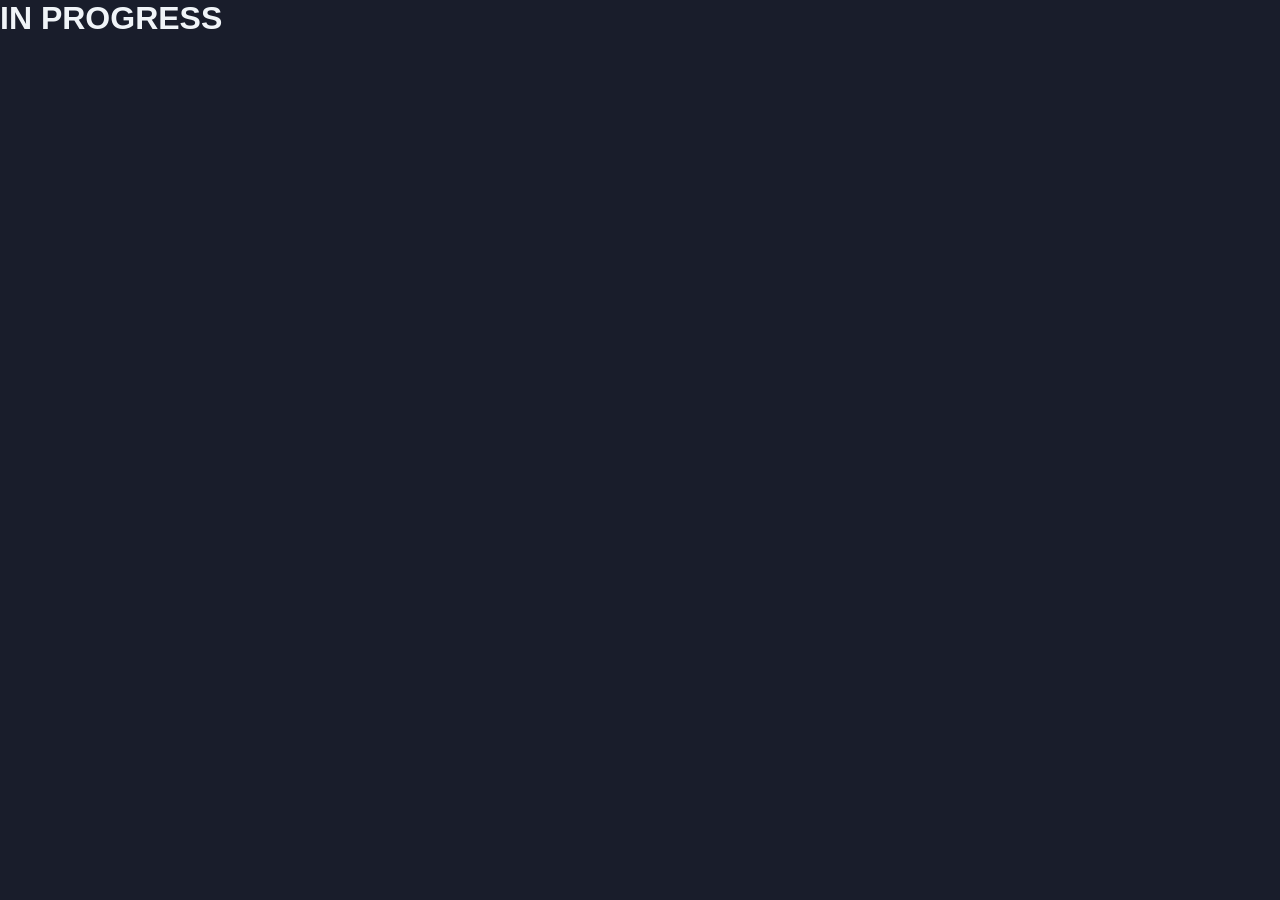
<file: mywork.html>
<!DOCTYPE html>
<html lang="en">
<head>
    <meta charset="UTF-8">
    <meta name="viewport" content="width=device-width, initial-scale=1.0">
    <title>my_work</title>
    <link rel="stylesheet" href="style.css">
</head>
<body>
    <h1>IN PROGRESS</h1> 


  
    
  </div>

  <div class="gears" id="two-gears">
    
    <div class="gears-container">
      <div class="gear-rotate"></div>
      <div class="gear-rotate-left"></div>
    </div>
    
  </div>
  
</div>
</body>
</html>
</file>
<file: style.css>
/* ─── RESET & VARIABLES ─────────────────────────────── */
*, *::before, *::after { margin: 0; padding: 0; box-sizing: border-box; list-style: none; }

:root {
  --primary:   #191d2b;
  --accent:    #27AE60;
  --accent2:   #1e8449;
  --white:     #f0f4f8;
  --black:     #000;
  --g1: #f8f8f8;
  --g2: #b2becd;
  --g3: #6c7983;
  --g4: #454e56;
  --g5: #2a2e35;
  --g6: #12181b;
  --radius: 14px;
  --shadow: 0 4px 24px rgba(0,0,0,.35);
  --transition: all .4s cubic-bezier(.4,0,.2,1);
}

.light-mode {
  --primary:   #9bbfd8;
  --accent:    #1a7a40;
  --accent2:   #1a7a40;
  --white:     #0d1b2a;
  --g1: #0d1b2a;
  --g2: #0e3459;
  --g3: #1a4f72;
  --g4: #c9d8e8;
  --g5: #a8bfd0;
  --g6: #e8f0f7;
  --shadow: 0 4px 24px rgba(0,0,0,.15);
}

/* ─── BASE ──────────────────────────────────────────── */
html { scroll-behavior: smooth; }

body {
  font-family: 'Poppins', sans-serif;
  background-color: var(--primary);
  color: var(--white);
  transition: var(--transition);
  overflow-x: hidden;
}

a { display: inline-block; text-decoration: none; color: inherit; }

/* ─── PAGE WRAPPER ───────────────────────────────────── */
.main-content {
  position: relative;
  min-height: 100vh;
  overflow: hidden;
}

/* ─── SECTIONS (page-flip system) ───────────────────── */
.section {
  position: fixed;
  inset: 0;
  min-height: 100vh;
  width: 100%;
  padding: 4rem 6rem 6rem;
  background-color: var(--primary);
  transition: none;
  display: none;
  overflow-y: auto;
  overflow-x: hidden;
  z-index: 1;
}

.section.active {
  display: block;
  animation: fadeSlideIn .18s cubic-bezier(.4,0,.2,1) forwards;
  z-index: 2;
}

@keyframes fadeSlideIn {
  from { opacity: 0; transform: translateY(10px); }
  to   { opacity: 1; transform: translateY(0);    }
}

/* ─── HEADER / HERO ─────────────────────────────────── */
.header { display: flex; align-items: center; min-height: 100vh; padding: 0; }

.header-content {
  display: grid;
  grid-template-columns: 1fr 1fr;
  min-height: 100vh;
  width: 100%;
}

.left-header {
  position: relative;
  display: flex;
  align-items: center;
  justify-content: center;
  isolation: isolate;
}

.h-shape {
  position: absolute;
  inset: 0;
  background-color: var(--accent);
  clip-path: polygon(0 0, 52% 0, 78% 100%, 0 100%);
  z-index: 0;
  transition: var(--transition);
  pointer-events: none;
}

.left-header .image {
  position: relative;
  z-index: 1;
  width: 65%;
  max-width: 380px;
  aspect-ratio: 3/4;
  border-radius: var(--radius);
  overflow: hidden;
  box-shadow: var(--shadow);
  margin-left: 3rem;
}

.left-header .image img {
  width: 100%;
  height: 100%;
  object-fit: cover;
  filter: grayscale(80%);
  transition: filter .6s ease;
}

.left-header .image:hover img { filter: grayscale(0%); }

.right-header {
  display: flex;
  flex-direction: column;
  justify-content: center;
  padding: 4rem 4rem 4rem 3rem;
  gap: 1.5rem;
}

.right-header .name {
  font-size: clamp(2rem, 3.5vw, 3.2rem);
  font-weight: 800;
  line-height: 1.2;
}

.right-header .name span { color: var(--accent); }

.right-header p {
  line-height: 1.85;
  color: var(--g2);
  max-width: 480px;
  font-size: .95rem;
}

/* ─── MAIN TITLE ────────────────────────────────────── */
.main-title {
  text-align: center;
  margin-bottom: 3rem;
}

.main-title h2 {
  position: relative;
  display: inline-block;
  font-size: clamp(2rem, 4vw, 3.5rem);
  font-weight: 800;
  text-transform: uppercase;
  letter-spacing: 5px;
}

.main-title h2 span { color: var(--accent); }

.main-title h2 .bg-text {
  position: absolute;
  top: 50%;
  left: 50%;
  transform: translate(-50%, -50%);
  font-size: clamp(3rem, 7vw, 6rem);
  font-weight: 900;
  color: var(--g5);
  z-index: -1;
  white-space: nowrap;
  pointer-events: none;
  transition: var(--transition);
}

/* ─── BUTTON ────────────────────────────────────────── */
.btn-con { display: flex; }

.main-btn {
  display: inline-flex;
  align-items: center;
  border-radius: 40px;
  border: 1.5px solid var(--accent);
  font-weight: 600;
  font-size: .9rem;
  overflow: hidden;
  position: relative;
  transition: var(--transition);
  cursor: pointer;
}

.main-btn .btn-text { padding: 0 1.8rem; }

.main-btn .btn-icon {
  background-color: var(--accent);
  padding: .85rem 1rem;
  border-radius: 50%;
  display: flex;
  align-items: center;
  justify-content: center;
  transition: var(--transition);
}

.main-btn::before {
  content: '';
  position: absolute;
  top: 0; right: 0;
  width: 0; height: 100%;
  background-color: var(--accent);
  transition: var(--transition);
  z-index: -1;
}

.main-btn:hover::before { width: 100%; }
.main-btn:hover { color: var(--primary); }

/* ─── ABOUT ─────────────────────────────────────────── */
.about { padding-top: 5rem; }

.about-container {
  display: grid;
  grid-template-columns: 1fr 1fr;
  gap: 3rem;
  margin-bottom: 3rem;
}

.left-about h4 {
  font-size: 1.6rem;
  text-transform: uppercase;
  margin-bottom: 1rem;
  font-weight: 700;
}

.left-about p {
  line-height: 1.9;
  color: var(--g2);
  margin-bottom: 1.5rem;
  font-size: .95rem;
}

.right-about {
  display: grid;
  grid-template-columns: repeat(3, 1fr);
  gap: 1rem;
}

.about-item {
  border: 1px solid var(--g5);
  border-radius: var(--radius);
  transition: var(--transition);
  box-shadow: 0 2px 12px rgba(0,0,0,.1);
  cursor: default;
}

.about-item:hover {
  transform: translateY(-6px);
  border-color: var(--accent);
  box-shadow: 0 6px 24px rgba(39,174,96,.2);
}

.abt-text { padding: 1.5rem 1.2rem; }

.abt-text .large-text {
  font-size: 2.5rem;
  font-weight: 800;
  color: var(--accent);
  font-family: 'Space Mono', monospace;
}

.abt-text .small-text {
  font-size: .75rem;
  text-transform: uppercase;
  color: var(--g2);
  letter-spacing: 1.5px;
  padding-left: 2rem;
  position: relative;
  margin-top: .3rem;
}

.abt-text .small-text::before {
  content: '';
  position: absolute;
  left: 0; top: 8px;
  width: 1.5rem; height: 2px;
  background: var(--g5);
}

/* ─── SKILLS ────────────────────────────────────────── */
.about-stats { margin-bottom: 3rem; }

.stat-title {
  font-size: 1.2rem;
  text-transform: uppercase;
  text-align: center;
  padding: 2.5rem 0 2rem;
  position: relative;
  letter-spacing: 2px;
  font-weight: 600;
}

.stat-title::before {
  content: '';
  position: absolute;
  top: 0; left: 50%;
  transform: translateX(-50%);
  width: 60px; height: 2px;
  background: var(--accent);
}

.skills-grid {
  display: grid;
  grid-template-columns: repeat(2, 1fr);
  gap: 1.5rem 3rem;
}

.progress-bar { display: flex; flex-direction: column; gap: .4rem; }

.prog-title {
  text-transform: uppercase;
  font-weight: 600;
  font-size: .85rem;
  letter-spacing: 1px;
}

.progress-con {
  display: flex;
  align-items: center;
  gap: 1rem;
}

.prog-text {
  font-size: .8rem;
  color: var(--g2);
  min-width: 38px;
  font-family: 'Space Mono', monospace;
}

.progress {
  flex: 1;
  height: 6px;
  background: var(--g5);
  border-radius: 99px;
  overflow: hidden;
}

.progress span {
  display: block;
  height: 100%;
  background: linear-gradient(90deg, var(--accent2), var(--accent));
  border-radius: 99px;
  animation: growBar 1.2s cubic-bezier(.4,0,.2,1) forwards;
  transform-origin: left;
}

@keyframes growBar {
  from { width: 0 !important; }
}

.html5      { width: 80%; }
.CSS3       { width: 80%; }
.JavaScript { width: 70%; }
.Python     { width: 60%; }
.React      { width: 60%; }

/* ─── TIMELINE ──────────────────────────────────────── */
.timeline {
  display: grid;
  grid-template-columns: repeat(2, 1fr);
  gap: 2rem;
  padding-bottom: 3rem;
}

.timeline-item {
  position: relative;
  padding-left: 3.5rem;
  border-left: 1px solid var(--g5);
}

.tl-icon {
  position: absolute;
  left: -22px; top: 0;
  width: 44px; height: 44px;
  border-radius: 50%;
  background: var(--accent);
  display: flex; align-items: center; justify-content: center;
  box-shadow: 0 0 0 4px var(--primary);
}

.tl-icon i { font-size: 1.1rem; color: #fff; }

.tl-duration {
  display: inline-block;
  padding: .2rem .7rem;
  background: var(--g5);
  border-radius: 99px;
  font-size: .75rem;
  text-transform: uppercase;
  font-weight: 600;
  letter-spacing: 1px;
  color: var(--g2);
  margin-bottom: .5rem;
}

.timeline-item h5 {
  font-size: 1rem;
  font-weight: 700;
  text-transform: uppercase;
  margin-bottom: .5rem;
}

.timeline-item h5 span { color: var(--g3); font-weight: 400; font-size: .9rem; }
.timeline-item p { color: var(--g2); font-size: .9rem; line-height: 1.7; }

/* ─── PORTFOLIO ─────────────────────────────────────── */
.portfolio { padding-top: 5rem; }

.port-text {
  text-align: center;
  color: var(--g2);
  margin-bottom: .5rem;
  font-size: .95rem;
}

.portfolios {
  display: grid;
  grid-template-columns: repeat(3, 1fr);
  gap: 2rem;
  margin-top: 2.5rem;
}

.portfolio-item {
  position: relative;
  border-radius: var(--radius);
  overflow: hidden;
  box-shadow: var(--shadow);
}

.portfolio-item img {
  width: 100%;
  height: 280px;
  object-fit: cover;
  display: block;
  transition: transform .5s ease;
}

.portfolio-item:hover img { transform: scale(1.06); }

.hover-items {
  position: absolute;
  inset: 0;
  background: rgba(39,174,96,.92);
  display: flex;
  flex-direction: column;
  align-items: center;
  justify-content: center;
  gap: 1rem;
  opacity: 0;
  transform: scale(.9);
  transition: all .4s cubic-bezier(.4,0,.2,1);
}

.portfolio-item:hover .hover-items { opacity: 1; transform: scale(1); }

.hover-items h3 { font-size: 1.2rem; color: var(--primary); font-weight: 700; }

.hover-items .icons { display: flex; gap: 1rem; }

.hover-items .icon {
  width: 46px; height: 46px;
  border-radius: 50%;
  background: var(--primary);
  display: flex; align-items: center; justify-content: center;
  cursor: pointer;
  transition: var(--transition);
}

.hover-items .icon i { font-size: 1.2rem; color: var(--white); }
.hover-items .icon:hover { background: var(--white); }
.hover-items .icon:hover i { color: var(--primary); }

/* ─── BLOGS ─────────────────────────────────────────── */
.blogs-section { padding-top: 5rem; }

.blogs {
  display: grid;
  grid-template-columns: repeat(2, 1fr);
  gap: 2rem;
  margin-top: 2.5rem;
}

.blog {
  background: var(--g5);
  border-radius: var(--radius);
  overflow: hidden;
  box-shadow: var(--shadow);
  transition: var(--transition);
}

.blog:hover {
  transform: translateY(-6px);
  box-shadow: 0 12px 40px rgba(0,0,0,.4);
}

.blog img {
  width: 100%;
  height: 220px;
  object-fit: cover;
  filter: grayscale(70%);
  transition: var(--transition);
}

.blog:hover img { filter: grayscale(0%); transform: scale(1.03); }

.blog-text {
  padding: 1.4rem;
  border-top: 4px solid var(--accent);
}

.blog-text h4 {
  font-size: 1.1rem;
  margin-bottom: .6rem;
  cursor: pointer;
  transition: var(--transition);
}

.blog-text h4:hover { color: var(--accent); }
.blog-text p { color: var(--g2); font-size: .9rem; line-height: 1.7; }

/* ─── CONTACT ───────────────────────────────────────── */
.contact { padding-top: 5rem; }

.contact-content-con {
  display: grid;
  grid-template-columns: 1fr 1.6fr;
  gap: 4rem;
  padding-top: 2rem;
}

.left-contact h4 {
  font-size: 1.4rem;
  text-transform: uppercase;
  font-weight: 700;
  margin-bottom: 1rem;
}

.left-contact > p { color: var(--g2); line-height: 1.85; font-size: .95rem; margin-bottom: 1.5rem; }

.contact-info { display: flex; flex-direction: column; gap: .8rem; margin-bottom: 2rem; }

.contact-item {
  display: flex;
  align-items: center;
  gap: .8rem;
}

.contact-item .icon {
  display: flex;
  align-items: center;
  gap: .6rem;
  min-width: 130px;
  font-weight: 600;
  font-size: .9rem;
}

.contact-item .icon i { color: var(--accent); font-size: 1rem; }
.contact-item p { color: var(--g2); font-size: .9rem; }

.contact-icon { display: flex; gap: .7rem; }

.contact-icon a {
  width: 44px; height: 44px;
  border-radius: 50%;
  background: var(--g5);
  display: flex; align-items: center; justify-content: center;
  transition: var(--transition);
}

.contact-icon a:hover { background: var(--accent); transform: translateY(-3px); }
.contact-icon a:hover i { color: var(--primary); }
.contact-icon a i { font-size: 1.1rem; color: var(--g2); transition: var(--transition); }

/* ─── FORM ───────────────────────────────────────────── */
.contact-form { display: flex; flex-direction: column; gap: 1.2rem; }

.input-control input,
.input-control textarea {
  width: 100%;
  padding: .9rem 1.2rem;
  background: var(--g5);
  border: 1.5px solid transparent;
  border-radius: 10px;
  color: var(--white);
  font-family: inherit;
  font-size: .9rem;
  outline: none;
  resize: none;
  transition: var(--transition);
}

.input-control input:focus,
.input-control textarea:focus { border-color: var(--accent); background: var(--g4); }

.input-control input::placeholder,
.input-control textarea::placeholder { color: var(--g3); font-size: .85rem; }

.i-c-2 { display: flex; gap: 1rem; }
.i-c-2 input { flex: 1; }
.submit-btn { display: flex; }

.submit-btn button.main-btn {
  background: none;
  font-family: inherit;
  font-size: .9rem;
  color: var(--white);
}

/* ─── CONTROLS ──────────────────────────────────────── */
.controlls {
  position: fixed;
  z-index: 100;
  top: 50%;
  right: 2.5%;
  transform: translateY(-50%);
  display: flex;
  flex-direction: column;
  gap: .7rem;
}

.control {
  position: relative;
  width: 46px; height: 46px;
  border-radius: 50%;
  background: var(--g4);
  display: flex; align-items: center; justify-content: center;
  cursor: pointer;
  box-shadow: var(--shadow);
  transition: var(--transition);
}

.control i { font-size: 1rem; color: var(--g2); pointer-events: none; transition: var(--transition); }
.control:hover { background: var(--accent); transform: scale(1.1); }
.control:hover i { color: #fff; }

.active-btn { background: var(--accent) !important; }
.active-btn i { color: #fff !important; }

/* Tooltips */
.control::after {
  content: attr(data-label);
  position: absolute;
  right: 110%;
  top: 50%;
  transform: translateY(-50%);
  background: var(--g4);
  color: var(--white);
  padding: .3rem .7rem;
  border-radius: 6px;
  font-size: .75rem;
  white-space: nowrap;
  opacity: 0;
  pointer-events: none;
  transition: opacity .3s ease;
}
.control:hover::after { opacity: 1; }

/* ─── THEME BUTTON ──────────────────────────────────── */
.theme-btn {
  position: fixed;
  top: 1.5rem;
  right: 2.5%;
  width: 48px; height: 48px;
  border-radius: 50%;
  background: var(--g4);
  display: flex; align-items: center; justify-content: center;
  cursor: pointer;
  box-shadow: var(--shadow);
  z-index: 100;
  transition: var(--transition);
}

.theme-btn:hover { transform: rotate(20deg) scale(1.1); background: var(--accent); }
.theme-btn i { font-size: 1.3rem; color: var(--g2); pointer-events: none; }

/* hero mobile bio — hidden on desktop, shown on mobile */
.hero-mobile-bio { display: none; }

/* ─── SCROLLBAR ──────────────────────────────────────── */
.section::-webkit-scrollbar { width: 5px; }
.section::-webkit-scrollbar-track { background: transparent; }
.section::-webkit-scrollbar-thumb { background: var(--accent); border-radius: 99px; }

/* ─── RESPONSIVE ────────────────────────────────────── */

/* Tablet */
@media (max-width: 1024px) {
  .section { padding: 4rem 3rem 5rem; }
  .right-header { padding: 3rem 2rem; }
  .right-header .name { font-size: 2.4rem; }
  .about-container { gap: 2rem; }
  .right-about { grid-template-columns: repeat(3, 1fr); }
  .portfolios { grid-template-columns: repeat(2, 1fr); }
  .blogs { grid-template-columns: repeat(2, 1fr); }
  .contact-content-con { grid-template-columns: 1fr; gap: 2.5rem; }
}

/* ═══════════════════════════════════════════════════════
   MOBILE  ≤ 768px
═══════════════════════════════════════════════════════ */
@media (max-width: 768px) {

  /* ── Section padding ── */
  .section {
    padding: 1.8rem 3.5rem 1.8rem 1.2rem;
  }

  /* ── Theme button ── */
  .theme-btn {
    top: .8rem;
    right: 1rem;
    width: 38px;
    height: 38px;
    z-index: 200;
  }

  /* ════════════════════════════════
     RIGHT SIDE FLOATING NAV
  ════════════════════════════════ */
  .controlls {
    position: fixed;
    top: 50%;
    right: .8rem;
    bottom: auto;
    left: auto;
    transform: translateY(-50%) !important;
    flex-direction: column;
    justify-content: center;
    align-items: center;
    width: auto;
    height: auto;
    background: transparent;
    backdrop-filter: none;
    -webkit-backdrop-filter: none;
    border-top: none;
    padding: 0;
    gap: .5rem;
    z-index: 150;
    box-shadow: none;
  }

  .control {
    width: 38px;
    height: 38px;
    border-radius: 50%;
    background: rgba(0,0,0,0.3) !important;
    box-shadow: none;
    backdrop-filter: blur(8px);
    -webkit-backdrop-filter: blur(8px);
    display: flex;
    flex-direction: column;
    align-items: center;
    justify-content: center;
    gap: 2px;
    position: relative;
    transition: var(--transition);
  }

  .control i {
    font-size: .9rem;
    color: rgba(178,190,205,.7);
    transition: var(--transition);
  }

  .control.active-btn { background: var(--accent) !important; }
  .control.active-btn i { color: #fff !important; }
  .control:hover i { color: var(--accent); }
  .control::after { display: none; }

  /* ════════════════════════════════
     HERO — image left, text right
  ════════════════════════════════ */
  .header {
    padding: 0;
    min-height: 100vh;
    align-items: center;
  }

  /* Make header-content a single vertical column */
  .header-content {
    display: flex;
    flex-direction: column;
    justify-content: center;
    align-items: stretch;
    min-height: 100vh;
    width: 100%;
    padding: 2rem 1.2rem 80px;
    gap: 1.4rem;
  }

  /* Split row: image left, text right */

  .header-content {
    display: grid;
    grid-template-columns: auto 1fr;
    grid-template-rows: auto auto auto;
    align-items: center;
    column-gap: 1.2rem;
    row-gap: .5rem;
    padding: 2rem 3.5rem 2rem 1.2rem;
    min-height: 100vh;
    width: 100%;
  }

  .left-header {
    grid-column: 1;
    grid-row: 1;
    width: 130px;
    height: 160px;
    min-height: unset;
    position: relative;
    isolation: isolate;
    display: flex;
    align-items: center;
    justify-content: center;
  }

  .h-shape { display: none; }

  .left-header .image {
    width: 150px;
    height: 180px;
    max-width: unset;
    aspect-ratio: unset;
    border-radius: 20px;
    margin: 0;
    border: 2.5px solid var(--accent);
    box-shadow: 0 0 0 5px rgba(39,174,96,.12);
  }

  .right-header {
    grid-column: 2;
    grid-row: 1;
    padding: 0;
    gap: .5rem;
    justify-content: center;
    text-align: left;
    align-items: flex-start;
  }

  .right-header .name {
    font-size: 1.25rem;
    line-height: 1.3;
  }

  /* Hide the paragraph inside right-header (it sits in the split row) */
  .right-header p { display: none; }

  /* Bio + button span full width below the split row */
  .hero-mobile-bio {
    display: block;
    grid-column: 1 / -1;
    grid-row: 1.5;
    font-size: .88rem;
    line-height: 1.6;
    color: var(--g2);
    margin-bottom: -.1rem;
  }

  .header-content > .btn-con {
    grid-column: 1 / -1;
    grid-row: 2.5;
    margin-top: -.3rem;
  }

  /* ════════════════════════════════
     SECTION TITLES
  ════════════════════════════════ */
  .main-title { margin-bottom: 1.5rem; }
  .main-title h2 { font-size: 1.5rem; letter-spacing: 1px; }
  .main-title h2 .bg-text { font-size: 2.8rem; }

  /* ════════════════════════════════
     ABOUT
  ════════════════════════════════ */
  .about { padding-top: 2rem; }

  .about-container {
    grid-template-columns: 1fr;
    gap: 1.2rem;
    margin-bottom: 1.2rem;
  }

  .left-about {
    background: var(--g5);
    border-radius: 16px;
    padding: 1.2rem;
    box-shadow: var(--shadow);
  }

  .left-about h4 { font-size: 1.05rem; margin-bottom: .7rem; }
  .left-about p  { font-size: .86rem; margin-bottom: .9rem; }

  .right-about {
    grid-template-columns: repeat(3, 1fr);
    gap: .7rem;
  }

  .about-item {
    border-radius: 14px;
    background: var(--g5);
    border: none;
    box-shadow: var(--shadow);
  }

  .abt-text { padding: .9rem .7rem; }
  .abt-text .large-text { font-size: 1.7rem; }
  .abt-text .small-text { font-size: .62rem; padding-left: 1.2rem; }

  /* ════════════════════════════════
     SKILLS
  ════════════════════════════════ */
  .about-stats {
    background: var(--g5);
    border-radius: 16px;
    padding: 1.2rem;
    box-shadow: var(--shadow);
    margin-bottom: 1.2rem;
  }

  .skills-grid { grid-template-columns: 1fr; gap: .9rem; }

  /* ════════════════════════════════
     TIMELINE
  ════════════════════════════════ */
  .timeline {
    grid-template-columns: 1fr;
    gap: 1rem;
    padding-bottom: 1rem;
  }

  .timeline-item {
    background: var(--g5);
    border-radius: 16px;
    padding: 1rem 1rem 1rem 3rem;
    border-left: none;
    box-shadow: var(--shadow);
    position: relative;
  }

  .tl-icon {
    width: 34px;
    height: 34px;
    left: 10px;
    top: 1rem;
    box-shadow: none;
  }

  .tl-icon i { font-size: .85rem; }

  /* ════════════════════════════════
     PORTFOLIO
  ════════════════════════════════ */
  .portfolio { padding-top: 2rem; }

  .portfolios {
    grid-template-columns: 1fr;
    gap: 1rem;
    margin-top: 1rem;
  }

  .portfolio-item { border-radius: 16px; }
  .portfolio-item img { height: 200px; }

  /* ════════════════════════════════
     BLOGS
  ════════════════════════════════ */
  .blogs-section { padding-top: 2rem; }

  .blogs {
    grid-template-columns: 1fr;
    gap: 1rem;
    margin-top: 1rem;
  }

  .blog { border-radius: 16px; }
  .blog img { height: 170px; }
  .blog-text { padding: 1rem; }
  .blog-text h4 { font-size: 1rem; }

  /* ════════════════════════════════
     CONTACT
  ════════════════════════════════ */
  .contact { padding-top: 2rem; }

  .contact-content-con {
    grid-template-columns: 1fr;
    gap: 1.2rem;
    padding-top: .8rem;
  }

  .left-contact {
    background: var(--g5);
    border-radius: 16px;
    padding: 1.2rem;
    box-shadow: var(--shadow);
  }

  .left-contact h4 { font-size: 1.05rem; }
  .left-contact > p { font-size: .86rem; }

  .contact-item { flex-direction: row; align-items: center; gap: .6rem; }
  .contact-item .icon { min-width: unset; font-size: .82rem; }
  .contact-item p { font-size: .82rem; }

  .right-contact {
    background: var(--g5);
    border-radius: 16px;
    padding: 1.2rem;
    box-shadow: var(--shadow);
  }

  .i-c-2 { flex-direction: column; }

  .input-control input,
  .input-control textarea {
    font-size: .86rem;
    padding: .7rem .9rem;
  }
}

/* ═══════════════════════════════════════════════════════
   SMALL MOBILE  ≤ 420px
═══════════════════════════════════════════════════════ */
@media (max-width: 420px) {
  .left-header .image { width: 110px; height: 140px; }
  .right-header .name { font-size: 1.1rem; }
  .right-about { grid-template-columns: repeat(3, 1fr); }
}
</file>
